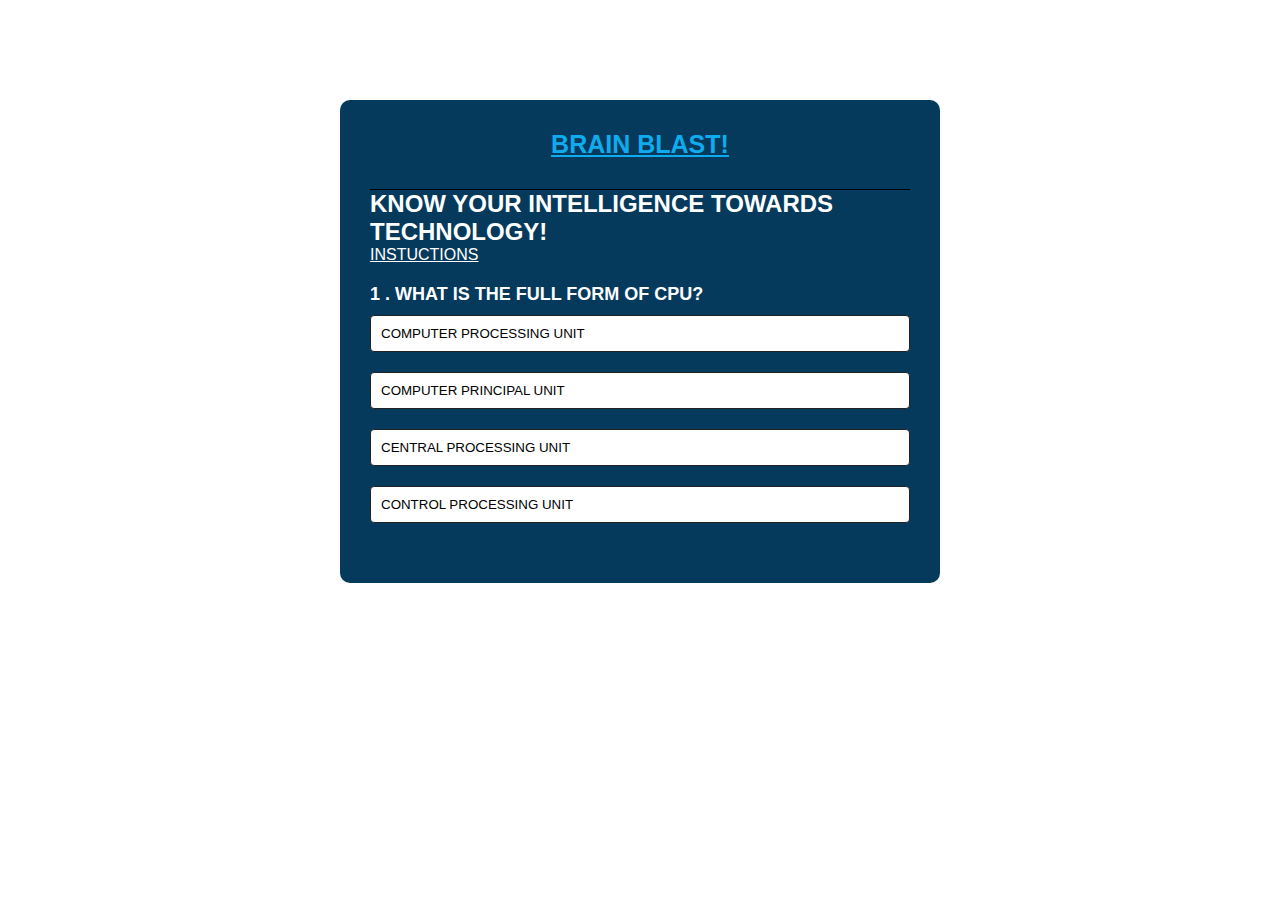
<file: index.html>
<!DOCTYPE html>
<html lang="en">
<head>
    <meta charset="UTF-8">
    <meta name="viewport" content="width=device-width, initial-scale=1.0">
    <title>QUIZ APP</title>
    <link rel="stylesheet" href="style.css">
</head>
<body>
<div class="app">
    <style>
        a{color:white}
    </style>
    <h1><b><u>BRAIN BLAST!</u></b></h1>
    <h2><B>KNOW YOUR INTELLIGENCE TOWARDS TECHNOLOGY!</B></h2>
    <!-- THIS IS AN INSTRUCTION  -->
    <a href="instruct.html">INSTUCTIONS</a>
    <div class="quiz">
        <h2 id="question">QUESTION GOES HERE</h2>
        <div id="answer-buttons">
            <button class="btn">Answer 1</button>
            <button class="btn">Answer 2</button>
            <button class="btn">Answer 3</button>
            <button class="btn">Answer 4</button>
        </div>
        <button id="next-btn">Next</button>
    </div>
</div>
<script src="script.js"></script>
</body>
</html>
</file>
<file: style.css>
* {
    margin: 0;
    padding: 0;
    font-family: 'Poppins', sans-serif;
    box-sizing: border-box;
}
body {
    background: url(https://i.pinimg.com/originals/5b/4c/d2/5b4cd292f6f382ab8d8a51b9fcaad5ed.jpg)no-repeat;
    background-size: cover;
}
.app {
    background-color: rgb(5, 58, 93);
    width: 90%;
    max-width: 600px;
    max-height: 600px;
    margin: 100px auto 0;
    border-radius: 10px;
    padding: 30px;
}
.app h1{
    font-size: 25px;
    color:#0eacef;
    font-weight: 600;
    border-bottom:1px solid black;
    padding-bottom:30px;
    text-align:center;
}
.app h2{
    color: #fff;
}
.quiz{
    padding:20px 0;
}
.quiz h2{
    font-size: 18px;
    color: #fff;
    font-weight: 600;
}
.btn{
    background: #fff;
    color:black;
    font-weight: 500;
    width:100%;
    border: 1px solid #222;
    padding: 10px;
    margin: 10px 0;
    text-align: left;
    border-radius: 4px;
    cursor: pointer;
    transition: all 0.3s;
}
.btn:hover:not([disabled]){
    background: #0eacef;
    color: #fff;
}
.btn:disabled{
    cursor:no-drop;
}
#next-btn{
    background: #2a6fdd;
    color: black;
    font-weight: 500;
    width: 150px;
    border: 0;
    padding: 10px;
    margin: 20px auto 0;
    border-radius: 4px;
    cursor: pointer;
    display: none;
}
.correct{
    background: rgb(31, 215, 31);
}
.incorrect{
    background: rgba(215, 25, 8, 0.824);
}
</file>
